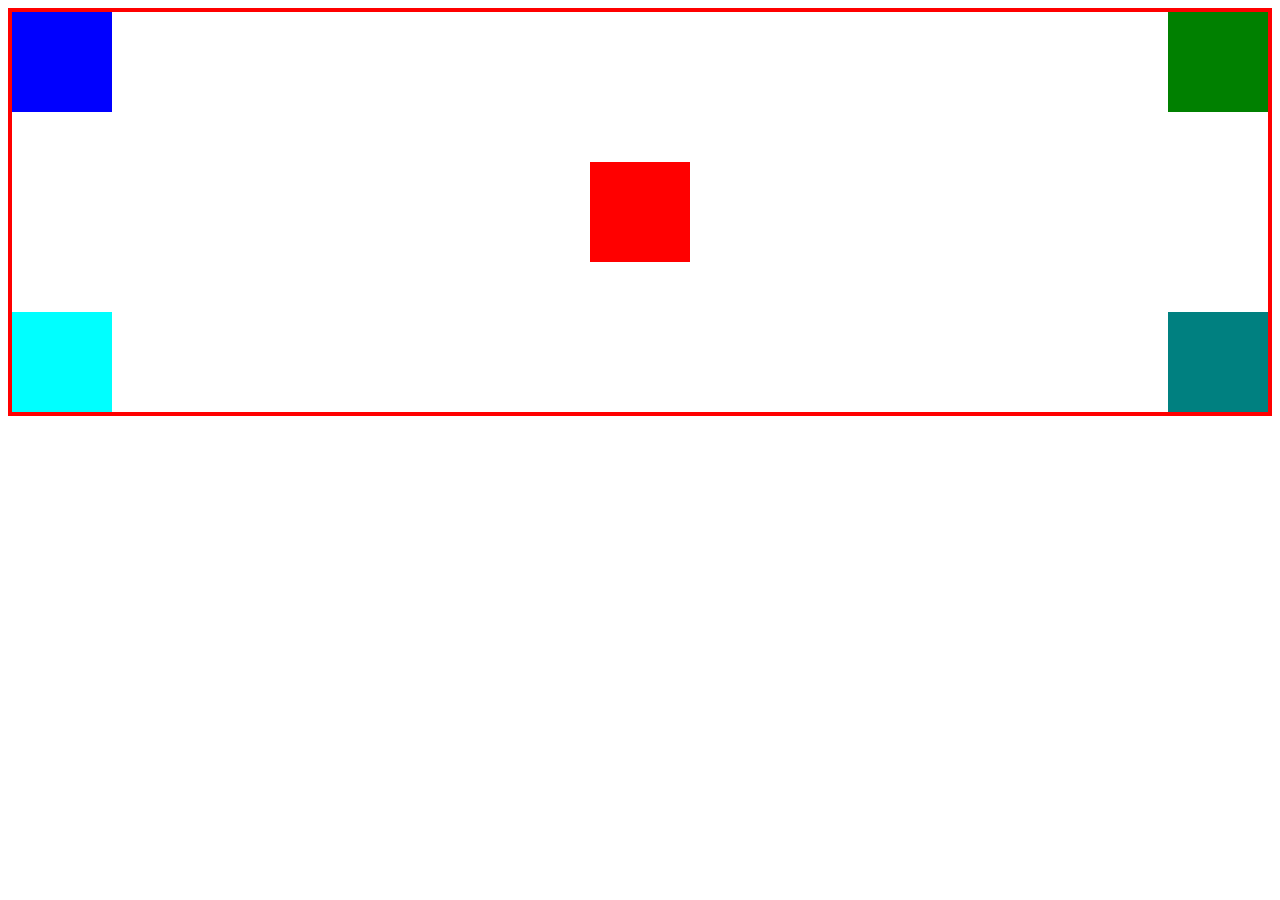
<file: about.html>
<!DOCTYPE html>
<html>
<head>
	<meta charset="utf-8">
	<title>position</title>
	<link rel="stylesheet" href="css/position.css">
</head>
<body>

	<section class="position">
		<div class="box box1"></div>
		<div class="box box2"></div>
		<div class="box box3"></div>
		<div class="box box4"></div>
		<div class="box box5"></div>
	</section>

</body>
</html>
</file>
<file: css/position.css>
.position{
  border: 4px solid red;
  min-height: 400px;
  position: relative;

}
.box{
  width: 100px;
  height: 100px;
  position: absolute;
}
.box1{
  background-color: red;
  left: 0;
  right: 0;
  margin:150px auto;

}
.box2{
  background-color: green;
  right: 0;
  top: 0;
}
.box3{
  background-color: blue;
  left: 0;
  top: 0;
}
.box4{
  background-color: teal;
  right: 0;
  bottom: 0;
}
.box5{
  background-color: aqua;
  left: 0;
  bottom: 0;
}
</file>
